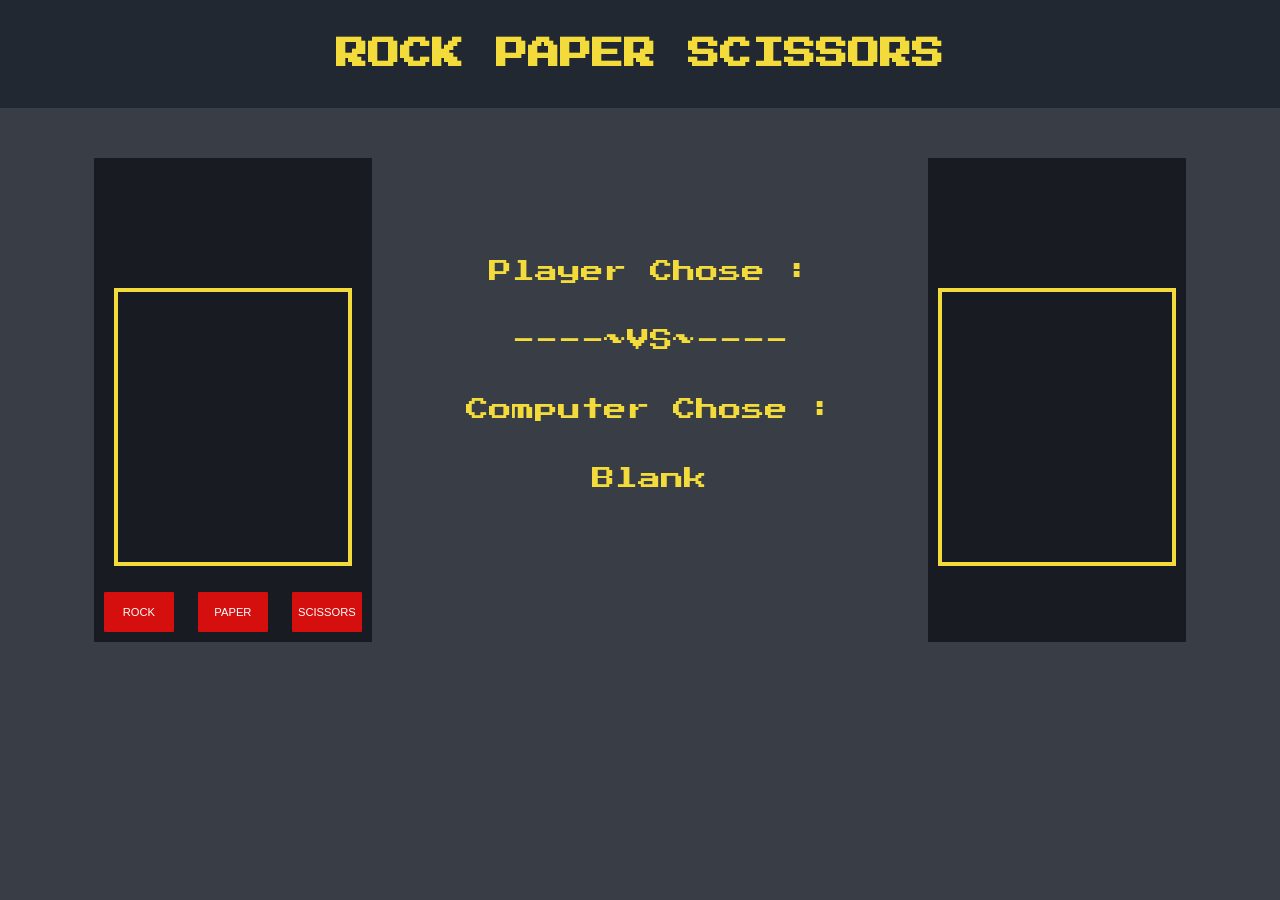
<file: index.html>
<!DOCTYPE html>
<html lang="en">
<head>
    <meta charset="UTF-8">
    <meta name="viewport" content="width=device-width, initial-scale=1.0">
    <title>Document</title>
    <link rel="stylesheet" href="styles.css">
</head>
<body>
    <header>
        <h1 id="header-text">ROCK PAPER SCISSORS</h1>
    </header>
    <div class="flex-container">

        <div class="section-one" id="player-card">
            <div class="icon-box">
                <div id="player-icon"></div>
            </div>
            <p id ="playerScore"></p>
           
            <div class="icon-list">
                <button class='btn' id = "Rock">Rock</button>
                <button class='btn' id="Paper">Paper</button>
                <button class='btn' id="Scissor">Scissors</button>
            </div>
        </div>

        <div class="scoreboard">
            <p id="player-choice">Player Chose : </p>
            <p>----~VS~----</p>
            <p id="computer-choice">Computer Chose : </p>
            <p id="win-lose-text">Blank</p>
        </div>

        <div class="section-two">
            <div class="icon-box">
                <div id="computer-icon"></div>
            </div>
            <p id ="computerScore"></p>
        </div>
    </div>
    
    <script src="javascript.js"></script>
</body>
</html>
</file>
<file: styles.css>
:root{
    --main-yellow:rgb(243,219,59);
}

@font-face {
    font-family: 'PressStart';
    src: url(fonts/PressStart.ttf);
}

body{
    background-color: #393e46;
    padding: 0;
    margin: 0;
}

h1{
    font-family: 'PressStart', cursive;
    color: var(--main-yellow);
}

p{
    font-family: 'PressStart', cursive;
    color: var(--main-yellow);
    font-size: 0.8em;
}

header{
    background-color: #222831;
    padding: 0;
    margin: 0;
    height: 12vh;
    padding: 0.1px;
    text-align: center;
    align-items: center;
    justify-content: center;
    display: flex;
    flex:1;
}

.flex-container{
    display: flex;
    flex-direction: row;
    justify-content: space-evenly;

}

.icon-box{
    border: 4px solid rgb(243, 219, 59);
    width: 18vw;
    height: 30vh;
    margin-top: 120px;
}

.section-one, .section-two{
    display: flex;
    flex-direction: column;
    flex-shrink: 1;

    padding: 10px;
    margin-top: 50px;
    background-color: #181c22;
    align-items: center;
    overflow: hidden;
}

.icon-list{
    display: flex;
    flex-direction: row;
    justify-content: space-evenly;
    gap: 24px;
}

.scoreboard{
    padding: 0;
    margin: 0;
    display: flex;
    flex-direction: column;
    font-size: 1.8em;
    text-align: center;
    justify-content: center;
    align-items: center;
}

button{
    /*font-family: 'PressStart', cursive;*/
    background-color: var(--main-yellow);
    
    display:block;
  margin: auto;
  border:0;
  
  height:40px;
  width:70px;
  text-transform:uppercase;
  background-color:rgb(213, 14, 14);
  color:white;
  font-size:0.7em;
  border-radius:1.2px;
  cursor:pointer;
  text-align: center;
}

#player-icon{
    font-size: 180px;
    text-align: center;
    align-items: center;
}

#computer-icon{
    font-size: 180px;
    text-align: center;
    align-items: center;
}
</file>
